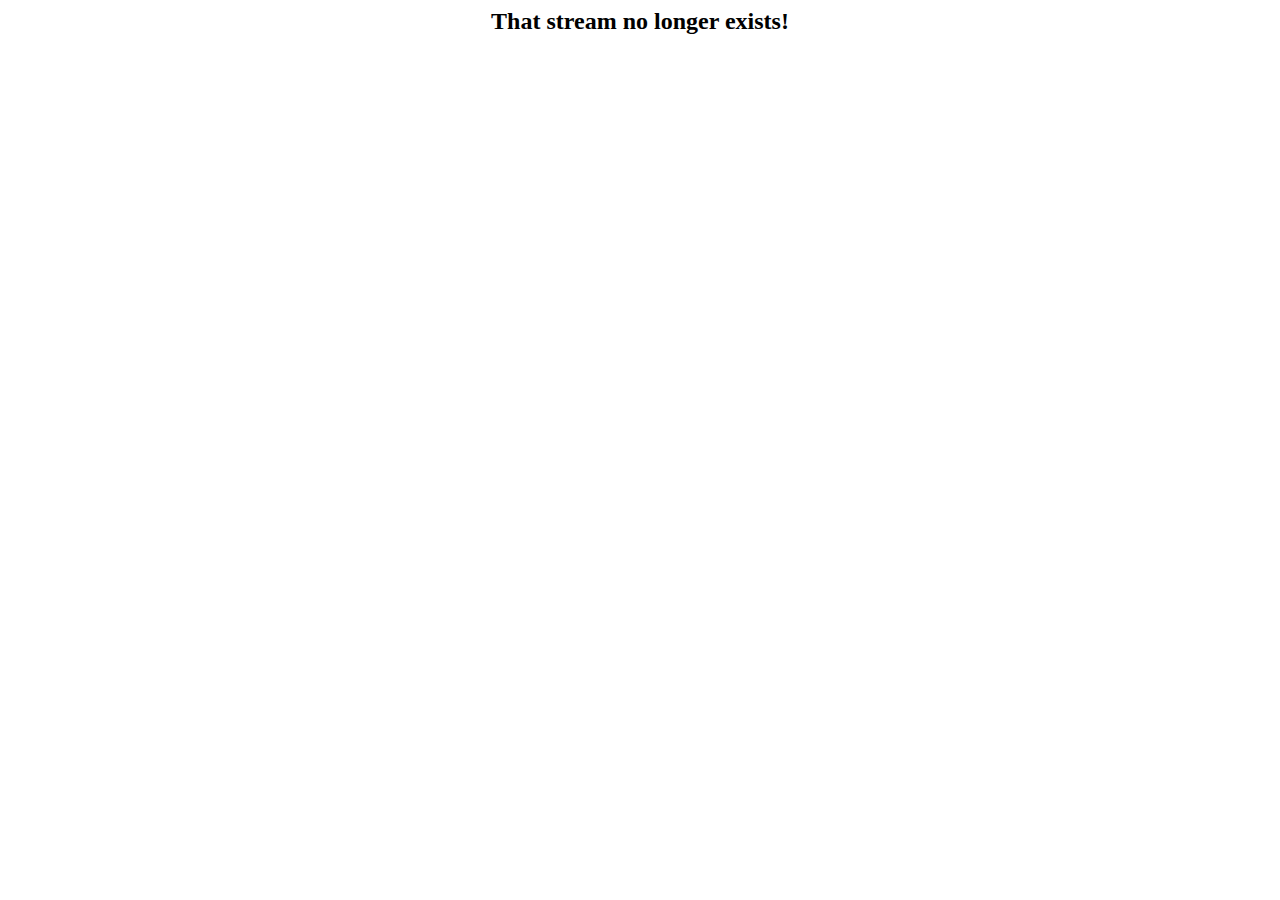
<file: embed.html>
<html>
<head>
	<style>
		#vid-box{
			width: 100%;
			height: 100%;
			text-align: center;
		}
		
		#vid-box video{
			width: 100%;
			height: 100%;
		}
		
		#stream-info{
			position: absolute;
			bottom: 3vh;
			right: 5vw;
		}
		
		#stream-info img, #stream-info span {
			height: 30px;
			font-size: 30px;
			font-family: sans-serif;
			color: #777;
		}
	</style>
</head>
<body>
	<div id="vid-box"></div>
	<div id="stream-info"><img src="img/person_dark.png"/><span id="here-now">0</span></div>
</body>

<script src="https://cdn.pubnub.com/pubnub-3.7.14.min.js"></script>
<script src="http://cdn.pubnub.com/webrtc/webrtc.js"></script>
<script src="http://cdn.pubnub.com/webrtc/rtc-controller.js"></script>
<script>	
	
(function(){

var urlargs     = urlparams();
var video_out   = document.getElementById("vid-box");
var stream_info = document.getElementById("stream-info");
var here_now    = document.getElementById("here-now"); 

// Handle error if stream is not in urlargs.
if (!('stream' in urlargs)) {
	handleNoStream();
    return;
}
var stream = urlargs.stream;

var phone = window.phone = PHONE({
    number        : "EmbedViewer" + Math.floor(Math.random()*100), // listen on username line else random
    publish_key   : 'pub-c-561a7378-fa06-4c50-a331-5c0056d0163c', // Your Pub Key
    subscribe_key : 'sub-c-17b7db8a-3915-11e4-9868-02ee2ddab7fe', // Your Sub Key
    oneway        : true,
});
var ctrl = window.ctrl = CONTROLLER(phone);
ctrl.ready(function(){
	ctrl.isStreaming(stream, function(isOn){
		if (isOn) ctrl.joinStream(stream);
		else handleNoStream();
	}); 
});
ctrl.receive(function(session){
    session.connected(function(session){ stream_info.hidden=false; video_out.appendChild(session.video); });
    session.ended(function(session){ handleNoStream(); });
});
ctrl.streamPresence(function(m){
	here_now.innerHTML = m.occupancy;
});
ctrl.unable(function(){ handleNoStream(); });

// Get URL params
function urlparams() {
    var params = {};
    if (location.href.indexOf('?') < 0) return params;
    PUBNUB.each(
        location.href.split('?')[1].split('&'),
        function(data) { var d = data.split('='); params[d[0]] = d[1]; }
    );
    return params;
}

function handleNoStream(){
	video_out.innerHTML="<h2>That stream no longer exists!</h2>";
	stream_info.hidden=true;
}

}());

</script>
<script>
	(function(i,s,o,g,r,a,m){i['GoogleAnalyticsObject']=r;i[r]=i[r]||function(){
			(i[r].q=i[r].q||[]).push(arguments)},i[r].l=1*new
		Date();a=s.createElement(o),
		m=s.getElementsByTagName(o)[0];a.async=1;a.src=g;m.parentNode.insertBefore(a,m)
	})(window,document,'script','//www.google-analytics.com/analytics.js','ga');

	ga('create', 'UA-46933211-3', 'auto');
	ga('send', 'pageview');

</script>
</file>
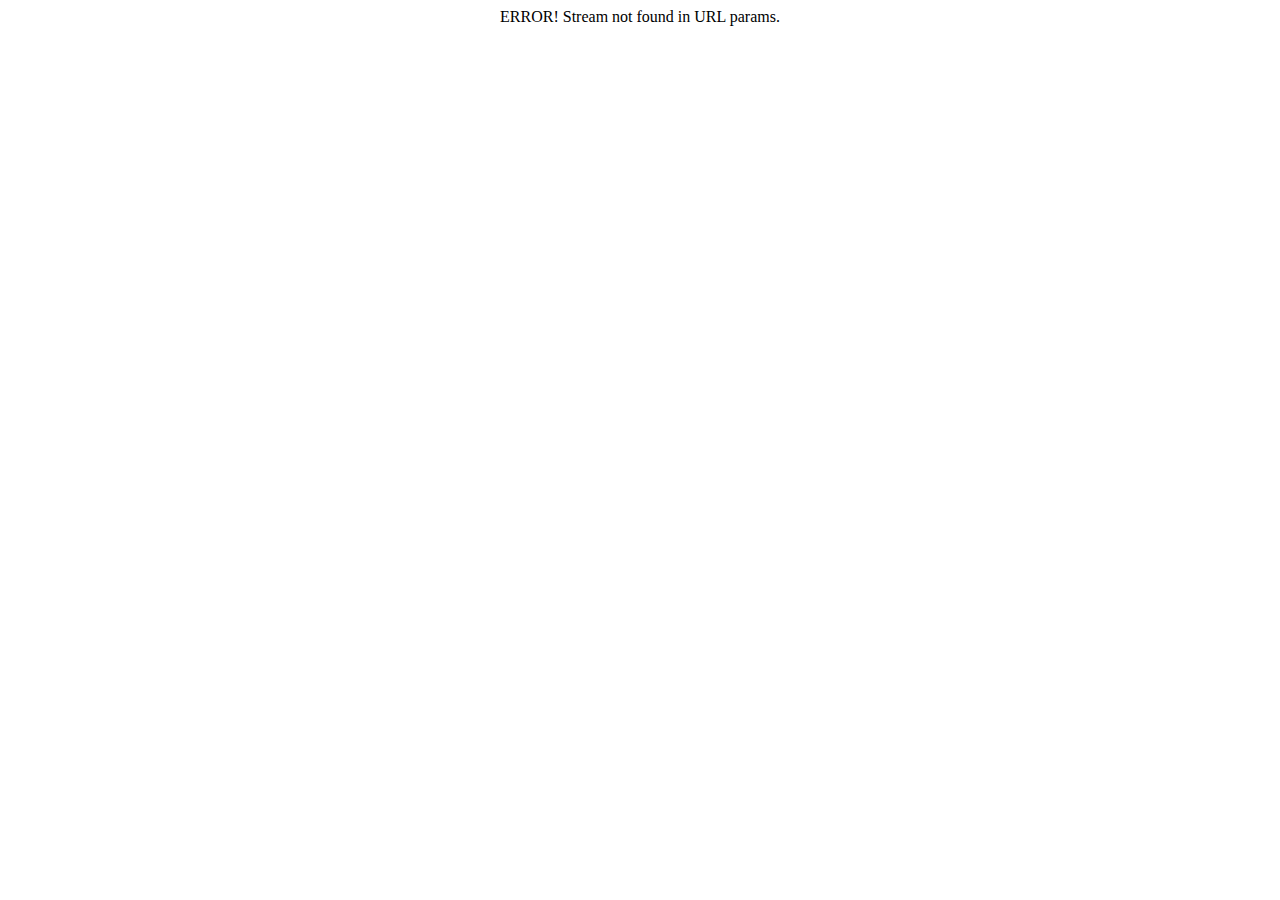
<file: embed_demo.html>
<html>
<head>
	<title>WebRTC Embed Demo</title>
</head>
<body style="text-align: center">
	<div id="embed"></div>
	<h1 id="stream-name"></h1>
</body>
<script src="https://cdn.pubnub.com/pubnub-3.7.14.min.js"></script>
<script type="text/javascript">

(function(){

var urlargs     = urlparams();
var embed_box   = document.getElementById('embed');
var stream_name = document.getElementById('stream-name');

// Handle error if stream is not in urlargs.
if (!('stream' in urlargs)) {
	handleNoStream();
    return;
}
var stream = urlargs.stream;
var width  = 500;
var height = 500;

if ('width'  in urlargs) width = urlargs.width;
if ('height' in urlargs) height = urlargs.height;

stream_name.innerHTML = "Currently Watching: " + stream;
genEmbed(width,height);


function genEmbed(w,h){
	var url = "http://kevingleason.me/SimpleRTC/embed.html?stream=" + stream;
	var embed    = document.createElement('iframe');
	embed.src    = url;
	embed.width  = w;
	embed.height = h;
	embed.setAttribute("frameborder", 0);
	embed_box.innerHTML = embed.outerHTML; // For a preview
}

// Get URL params
function urlparams() {
    var params = {};
    if (location.href.indexOf('?') < 0) return params;
    PUBNUB.each(
        location.href.split('?')[1].split('&'),
        function(data) { var d = data.split('='); params[d[0]] = d[1]; }
    );
    return params;
}

function handleNoStream(){
	embed_box.innerHTML="ERROR! Stream not found in URL params.";
}
	
}());
	
</script>

<script>
	(function(i,s,o,g,r,a,m){i['GoogleAnalyticsObject']=r;i[r]=i[r]||function(){
			(i[r].q=i[r].q||[]).push(arguments)},i[r].l=1*new
		Date();a=s.createElement(o),
		m=s.getElementsByTagName(o)[0];a.async=1;a.src=g;m.parentNode.insertBefore(a,m)
	})(window,document,'script','//www.google-analytics.com/analytics.js','ga');

	ga('create', 'UA-46933211-3', 'auto');
	ga('send', 'pageview');

</script>

</html>
</file>
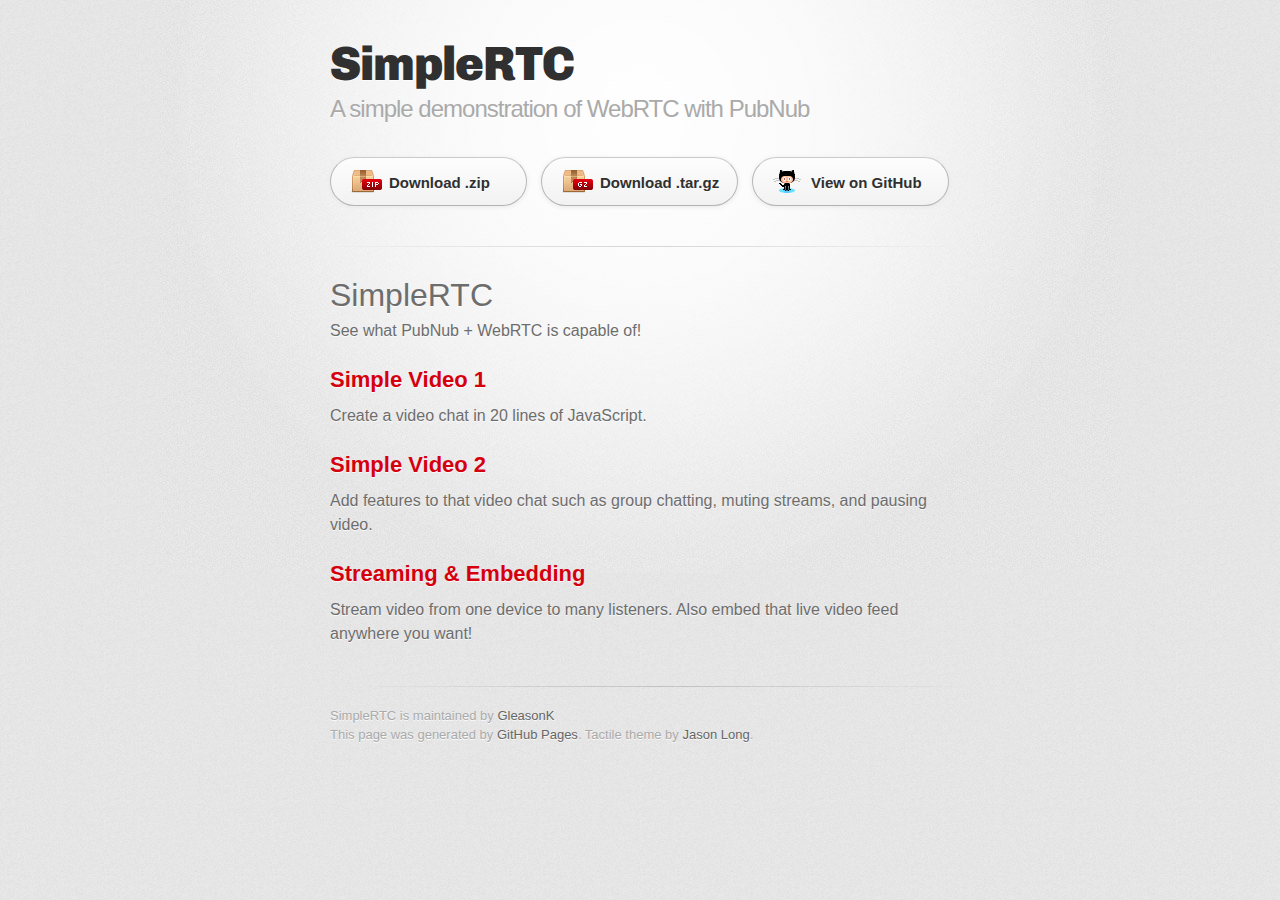
<file: index-bak.html>
<!DOCTYPE html>
<html>
  <head>
    <meta charset='utf-8'>
    <meta http-equiv="X-UA-Compatible" content="chrome=1">
    <link href='https://fonts.googleapis.com/css?family=Chivo:900' rel='stylesheet' type='text/css'>
    <link rel="stylesheet" type="text/css" href="stylesheets/stylesheet.css" media="screen">
    <link rel="stylesheet" type="text/css" href="stylesheets/github-dark.css" media="screen">
    <link rel="stylesheet" type="text/css" href="stylesheets/print.css" media="print">
    <!--[if lt IE 9]>
    <script src="//html5shiv.googlecode.com/svn/trunk/html5.js"></script>
    <![endif]-->
    <title>SimpleRTC by GleasonK</title>
  </head>

  <body>
    <div id="container">
      <div class="inner">

        <header>
		  <h1>SimpleRTC</h1>
          <h2>A simple demonstration of WebRTC with PubNub</h2>
        </header>

        <section id="downloads" class="clearfix">
          <a href="https://github.com/GleasonK/SimpleRTC/zipball/master" id="download-zip" class="button"><span>Download .zip</span></a>
          <a href="https://github.com/GleasonK/SimpleRTC/tarball/master" id="download-tar-gz" class="button"><span>Download .tar.gz</span></a>
          <a href="https://github.com/GleasonK/SimpleRTC" id="view-on-github" class="button"><span>View on GitHub</span></a>
        </section>

        <hr>

        <section id="main_content">
          <h1>
			<a id="simplertc" class="anchor" href="#simplertc" aria-hidden="true"><span class="octicon octicon-link"></span></a>SimpleRTC</h1>

			<p>See what PubNub + WebRTC is capable of!</p>
			<h2><a href="minivid.html">Simple Video 1</a></h2>
			<p>Create a video chat in 20 lines of JavaScript.</p>

			<h2><a href="minivid2.html">Simple Video 2</a></h2>
			<p>Add features to that video chat such as group chatting, muting
			streams, and pausing video.</p>

			<h2><a href="stream.html">Streaming & Embedding</a></h2>
			<p>Stream video from one device to many listeners. Also embed that
		live video feed anywhere you want!</p>

        </section>

        <footer>
          SimpleRTC is maintained by <a href="https://github.com/GleasonK">GleasonK</a><br>
          This page was generated by <a href="https://pages.github.com">GitHub Pages</a>. Tactile theme by <a href="https://twitter.com/jasonlong">Jason Long</a>.
        </footer>

        
          
          
          
          
      </div>
    </div>
  </body>
</html>
</file>
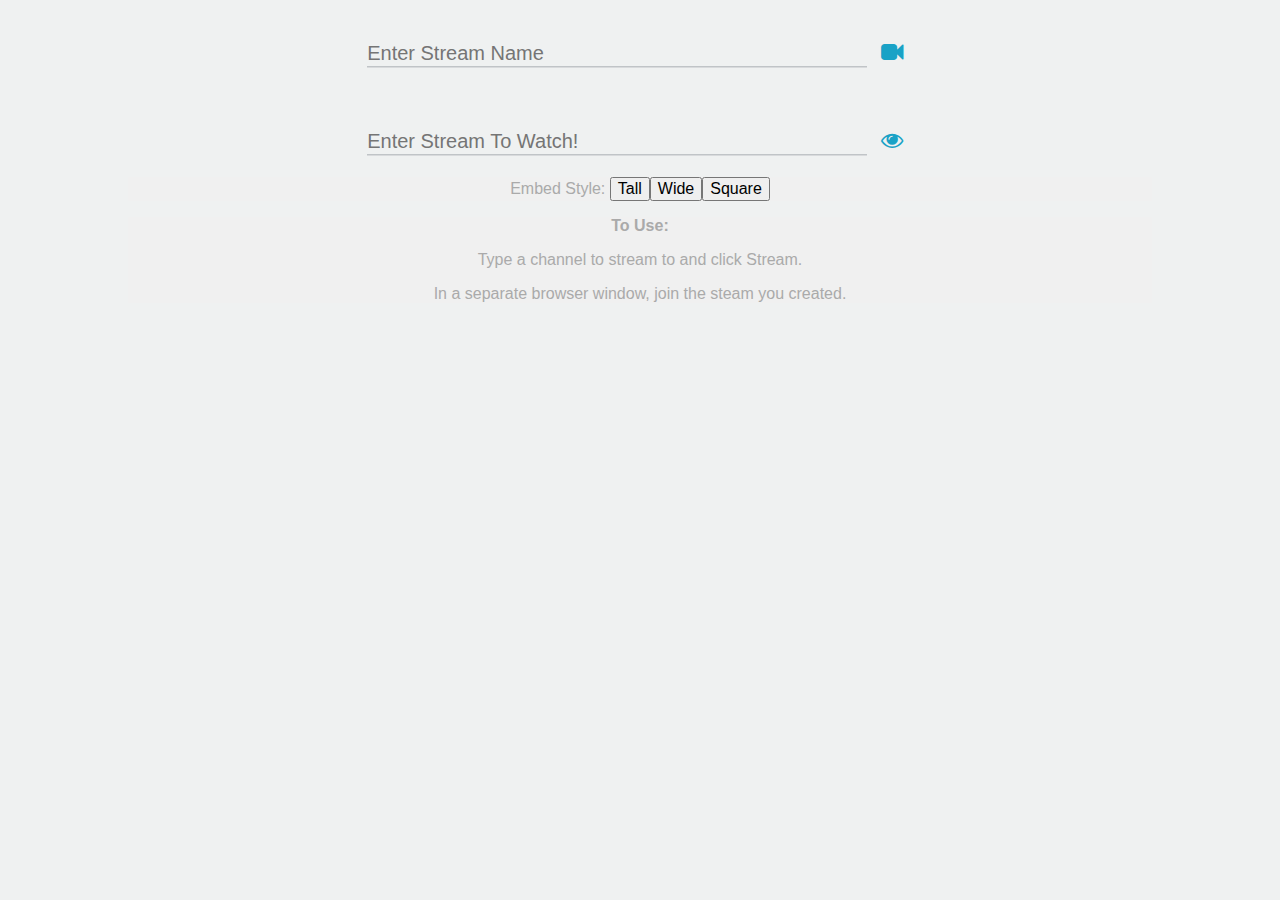
<file: stream.html>
<!DOCTYPE html>
<html lang="en" xmlns="http://www.w3.org/1999/html">
<head>
    <title>PubRTC + Mobile</title>
    <meta http-equiv="Content-Type" content="text/html; charset=utf-8">
    <meta name="viewport" content="width=device-width, initial-scale=1">
    <link rel="stylesheet" type="text/css" href="stylesheets/style.css" />
    <link rel="stylesheet" type="text/css" href="fonts/font-awesome-4.3.0/css/font-awesome.min.css" />
    <script src="js/modernizr.custom.js"></script>
	<link rel="stylesheet" type="text/css" href="stylesheets/normalize.css" />


</head>
<body>
<div class = "bodyDiv">

<!-- =-=-=-=-=-=-=-=-=-=-=-=-=-=-=-=-=-=-=-=-=-=-=-=-=-=-=-=-=-=-=-=-=-=-= -->
<!-- My Phone Number & Dial Areas -->
<!-- =-=-=-=-=-=-=-=-=-=-=-=-=-=-=-=-=-=-=-=-=-=-=-=-=-=-=-=-=-=-=-=-=-=-= -->

    
<div id="vid-box"></div>
    
    
 <div id="stream-info" hidden="true">
        <button id="end" onclick="end()" hidden="true">Done</button>
        <img src="img/person_dark.png"/>
        <span id="here-now">0</span>       
</div> 

    
<form name="streamForm" id="stream" action="#" onsubmit="return errWrap(stream,this);">
    <span class="input input--nao">
        <input class="input__field input__field--nao" type="text" name="streamname" placeholder="Enter Stream Name" id="streamname"/>
                <label class="input__label input__label--nao" for="streamname">
                    <span class="input__label-content input__label-content--nao">        
                    </span>
                </label>
            <svg class="graphic graphic--nao" width="300%" height="100%" viewBox="0 0 1200 60" preserveAspectRatio="none">
                <path d="M0,56.5c0,0,298.666,0,399.333,0C448.336,56.5,513.994,46,597,46c77.327,0,135,10.5,200.999,10.5c95.996,0,402.001,0,402.001,0"/>
            </svg>
    </span>

      <button class="cbutton cbutton--effect-radomir" type="submit" value="Stream" name="stream_submit" style="margin-top: 40px; margin-left:-10px">
            <i class="cbutton__icon fa fa-fw fa fa fa-video-camera"></i>
        </button>
</form>
    

<form name="watchForm" id="watch" action="#" onsubmit="return errWrap(watch,this);">
    <span class="input input--nao">
        <input class="input__field input__field--nao" type="text" name="number" placeholder="Enter Stream To Watch!"/>
                <label class="input__label input__label--nao" for="number">
                    <span class="input__label-content input__label-content--nao">        
                    </span>
                </label>
            <svg class="graphic graphic--nao" width="300%" height="100%" viewBox="0 0 1200 60" preserveAspectRatio="none">
                <path d="M0,56.5c0,0,298.666,0,399.333,0C448.336,56.5,513.994,46,597,46c77.327,0,135,10.5,200.999,10.5c95.996,0,402.001,0,402.001,0"/>
            </svg>
    </span>

       <button class="cbutton cbutton--effect-radomir" type="submit" value="Watch" style="margin-top: 40px; margin-left:-10px">
                <i class="cbutton__icon fa fa-fw fa fa-eye"></i>
        </button>
</form>  
    
<div id="inStream" class="ptext">
	Embed Style: <button onclick="genEmbed(400,600)">Tall</button><button onclick="genEmbed(600,400)">Wide</button><button onclick="genEmbed(500,500)">Square</button><br>
	<div id="embed-code"></div>
	<div id="embed-demo"></div>
</div>
    
<div id="logs" class="ptext" style="background-color:white"></div>

<div class="ptext">
    <p><b>To Use:</b></p>
    <p>Type a channel to stream to and click Stream.</p>
    <p>In a separate browser window, join the steam you created.</p>
</div>
<!-- =-=-=-=-=-=-=-=-=-=-=-=-=-=-=-=-=-=-=-=-=-=-=-=-=-=-=-=-=-=-=-=-=- -->
<!-- WebRTC Peer Connections -->
<!-- =-=-=-=-=-=-=-=-=-=-=-=-=-=-=-=-=-=-=-=-=-=-=-=-=-=-=-=-=-=-=-=-=- -->
<script src="https://ajax.googleapis.com/ajax/libs/jquery/2.1.3/jquery.min.js"></script>
<script src="https://cdn.pubnub.com/pubnub.min.js"></script>
<script src="js/webrtc.js"></script>
<script src="js/rtc-controller.js"></script>

<script type="text/javascript">

var video_out  = document.getElementById("vid-box");
var embed_code = document.getElementById("embed-code");
var embed_demo = document.getElementById("embed-demo");
var here_now   = document.getElementById('here-now');
var stream_info= document.getElementById('stream-info');
var end_stream = document.getElementById('end');

var streamName;

function stream(form) {
	streamName = form.streamname.value || Math.floor(Math.random()*100)+'';
	var phone = window.phone = PHONE({
	    number        : streamName, // listen on username line else random
	    publish_key   : 'pub-c-561a7378-fa06-4c50-a331-5c0056d0163c', // Your Pub Key
	    subscribe_key : 'sub-c-17b7db8a-3915-11e4-9868-02ee2ddab7fe', // Your Sub Key
	    oneway        : true,
	    broadcast     : true
	});
	//phone.debug(function(m){ console.log(m); })
	var ctrl = window.ctrl = CONTROLLER(phone);
	ctrl.ready(function(){
		form.streamname.style.background="#55ff5b";
		form.streamname.value = phone.number(); 
//		form.stream_submit.hidden="true"; 
		ctrl.addLocalStream(video_out);
		ctrl.stream();
        stream_info.hidden=false;
        end_stream.hidden =false;
		addLog("Streaming to " + streamName); 
	});
	ctrl.receive(function(session){
	    session.connected(function(session){ addLog(session.number + " has joined."); });
	    session.ended(function(session) { addLog(session.number + " has left."); console.log(session)});
	});
	ctrl.streamPresence(function(m){
		here_now.innerHTML=m.occupancy;
		addLog(m.occupancy + " currently watching.");
	});
	return false;
}

function watch(form){
	var num = form.number.value;
	var phone = window.phone = PHONE({
	    number        : "Viewer" + Math.floor(Math.random()*100), // listen on username line else random
	    publish_key   : 'pub-c-561a7378-fa06-4c50-a331-5c0056d0163c', // Your Pub Key
	    subscribe_key : 'sub-c-17b7db8a-3915-11e4-9868-02ee2ddab7fe', // Your Sub Key
	    oneway        : true
	});
	var ctrl = window.ctrl = CONTROLLER(phone);
	ctrl.ready(function(){
		ctrl.isStreaming(num, function(isOn){
			if (isOn) ctrl.joinStream(num);
			else alert("User is not streaming!");
		});
		addLog("Joining stream  " + num); 
	});
	ctrl.receive(function(session){
	    session.connected(function(session){ 
            video_out.appendChild(session.video); 
            addLog(session.number + " has joined.");
            stream_info.hidden=false;
        });
	    session.ended(function(session) { addLog(session.number + " has left."); });
	});
	ctrl.streamPresence(function(m){
		here_now.innerHTML=m.occupancy;
		addLog(m.occupancy + " currently watching.");
	});
	return false;
}

function getVideo(number){
	return $('*[data-number="'+number+'"]');
}

function addLog(log){
	$('#logs').append("<p>"+log+"</p>");
}

function end(){
	if (!window.phone) return;
	ctrl.hangup();
    video_out.innerHTML = "";
//	phone.pubnub.unsubscribe(); // unsubscribe all?
}

function genEmbed(w,h){
	if (!streamName) return;
	var url = "http://kevingleason.me/SimpleRTC/embed.html?stream=" + streamName;
	var embed    = document.createElement('iframe');
	embed.src    = url;
	embed.width  = w;
	embed.height = h;
	embed.setAttribute("frameborder", 0);
	embed_demo.innerHTML = "<a href='embed_demo.html?stream="+streamName+"&width="+w+"&height="+h+"'>Embed Demo</a>" 
	embed_code.innerHTML = 'Embed Code: ';
	embed_code.appendChild(document.createTextNode(embed.outerHTML));
}

function errWrap(fxn, form){
	try {
		return fxn(form);
	} catch(err) {
		alert("WebRTC is currently only supported by Chrome, Opera, and Firefox");
		return false;
	}
}

</script>

<script>
	(function(i,s,o,g,r,a,m){i['GoogleAnalyticsObject']=r;i[r]=i[r]||function(){
			(i[r].q=i[r].q||[]).push(arguments)},i[r].l=1*new
		Date();a=s.createElement(o),
		m=s.getElementsByTagName(o)[0];a.async=1;a.src=g;m.parentNode.insertBefore(a,m)
	})(window,document,'script','//www.google-analytics.com/analytics.js','ga');

	ga('create', 'UA-46933211-3', 'auto');
	ga('send', 'pageview');

</script>

</div>
</body>
</html>
</file>
<file: stylesheets/github-dark.css>
/*
   Copyright 2014 GitHub Inc.

   Licensed under the Apache License, Version 2.0 (the "License");
   you may not use this file except in compliance with the License.
   You may obtain a copy of the License at

       http://www.apache.org/licenses/LICENSE-2.0

   Unless required by applicable law or agreed to in writing, software
   distributed under the License is distributed on an "AS IS" BASIS,
   WITHOUT WARRANTIES OR CONDITIONS OF ANY KIND, either express or implied.
   See the License for the specific language governing permissions and
   limitations under the License.

*/

.pl-c /* comment */ {
  color: #969896;
}

.pl-c1      /* constant, markup.raw, meta.diff.header, meta.module-reference, meta.property-name, support, support.constant, support.variable, variable.other.constant */,
.pl-s .pl-v /* string variable */ {
  color: #0099cd;
}

.pl-e  /* entity */,
.pl-en /* entity.name */ {
  color: #9774cb;
}

.pl-s .pl-s1 /* string source */,
.pl-smi      /* storage.modifier.import, storage.modifier.package, storage.type.java, variable.other, variable.parameter.function */ {
  color: #ddd;
}

.pl-ent /* entity.name.tag */ {
  color: #7bcc72;
}

.pl-k /* keyword, storage, storage.type */ {
  color: #cc2372;
}

.pl-pds              /* punctuation.definition.string, string.regexp.character-class */,
.pl-s                /* string */,
.pl-s .pl-pse .pl-s1 /* string punctuation.section.embedded source */,
.pl-sr               /* string.regexp */,
.pl-sr .pl-cce       /* string.regexp constant.character.escape */,
.pl-sr .pl-sra       /* string.regexp string.regexp.arbitrary-repitition */,
.pl-sr .pl-sre       /* string.regexp source.ruby.embedded */ {
  color: #3c66e2;
}

.pl-v /* variable */ {
  color: #fb8764;
}

.pl-id /* invalid.deprecated */ {
  color: #e63525;
}

.pl-ii /* invalid.illegal */ {
  background-color: #e63525;
  color: #f8f8f8;
}

.pl-sr .pl-cce /* string.regexp constant.character.escape */ {
  color: #7bcc72;
  font-weight: bold;
}

.pl-ml /* markup.list */ {
  color: #c26b2b;
}

.pl-mh        /* markup.heading */,
.pl-mh .pl-en /* markup.heading entity.name */,
.pl-ms        /* meta.separator */ {
  color: #264ec5;
  font-weight: bold;
}

.pl-mq /* markup.quote */ {
  color: #00acac;
}

.pl-mi /* markup.italic */ {
  color: #ddd;
  font-style: italic;
}

.pl-mb /* markup.bold */ {
  color: #ddd;
  font-weight: bold;
}

.pl-md /* markup.deleted, meta.diff.header.from-file */ {
  background-color: #ffecec;
  color: #bd2c00;
}

.pl-mi1 /* markup.inserted, meta.diff.header.to-file */ {
  background-color: #eaffea;
  color: #55a532;
}

.pl-mdr /* meta.diff.range */ {
  color: #9774cb;
  font-weight: bold;
}

.pl-mo /* meta.output */ {
  color: #264ec5;
}
</file>
<file: stylesheets/print.css>
html, body, div, span, applet, object, iframe,
h1, h2, h3, h4, h5, h6, p, blockquote, pre,
a, abbr, acronym, address, big, cite, code,
del, dfn, em, img, ins, kbd, q, s, samp,
small, strike, strong, sub, sup, tt, var,
b, u, i, center,
dl, dt, dd, ol, ul, li,
fieldset, form, label, legend,
table, caption, tbody, tfoot, thead, tr, th, td,
article, aside, canvas, details, embed,
figure, figcaption, footer, header, hgroup,
menu, nav, output, ruby, section, summary,
time, mark, audio, video {
  padding: 0;
  margin: 0;
  font: inherit;
  font-size: 100%;
  vertical-align: baseline;
  border: 0;
}
/* HTML5 display-role reset for older browsers */
article, aside, details, figcaption, figure,
footer, header, hgroup, menu, nav, section {
  display: block;
}
body {
  line-height: 1;
}
ol, ul {
  list-style: none;
}
blockquote, q {
  quotes: none;
}
blockquote:before, blockquote:after,
q:before, q:after {
  content: '';
  content: none;
}
table {
  border-spacing: 0;
  border-collapse: collapse;
}
body {
  font-family: 'Helvetica Neue', Helvetica, Arial, serif;
  font-size: 13px;
  line-height: 1.5;
  color: #000;
}

a {
  font-weight: bold;
  color: #d5000d;
}

header {
  padding-top: 35px;
  padding-bottom: 10px;
}

header h1 {
  font-size: 48px;
  font-weight: bold;
  line-height: 1.2;
  color: #303030;
  letter-spacing: -1px;
}

header h2 {
  font-size: 24px;
  font-weight: normal;
  line-height: 1.3;
  color: #aaa;
  letter-spacing: -1px;
}
#downloads {
  display: none;
}
#main_content {
  padding-top: 20px;
}

code, pre {
  margin-bottom: 30px;
  font-family: Monaco, "Bitstream Vera Sans Mono", "Lucida Console", Terminal;
  font-size: 12px;
  color: #222;
}

code {
  padding: 0 3px;
}

pre {
  padding: 20px;
  overflow: auto;
  border: solid 1px #ddd;
}
pre code {
  padding: 0;
}

ul, ol, dl {
  margin-bottom: 20px;
}


/* COMMON STYLES */

table {
  width: 100%;
  border: 1px solid #ebebeb;
}

th {
  font-weight: 500;
}

td {
  font-weight: 300;
  text-align: center;
  border: 1px solid #ebebeb;
}

form {
  padding: 20px;
  background: #f2f2f2;

}


/* GENERAL ELEMENT TYPE STYLES */

h1 {
  font-size: 2.8em;
}

h2 {
  margin-bottom: 8px;
  font-size: 22px;
  font-weight: bold;
  color: #303030;
}

h3 {
  margin-bottom: 8px;
  font-size: 18px;
  font-weight: bold;
  color: #d5000d;
}

h4 {
  font-size: 16px;
  font-weight: bold;
  color: #303030;
}

h5 {
  font-size: 1em;
  color: #303030;
}

h6 {
  font-size: .8em;
  color: #303030;
}

p {
  margin-bottom: 20px;
  font-weight: 300;
}

a {
  text-decoration: none;
}

p a {
  font-weight: 400;
}

blockquote {
  padding: 0 0 0 30px;
  margin-bottom: 20px;
  font-size: 1.6em;
  border-left: 10px solid #e9e9e9;
}

ul li {
  list-style-position: inside;
  list-style: disc;
  padding-left: 20px;
}

ol li {
  list-style-position: inside;
  list-style: decimal;
  padding-left: 3px;
}

dl dd {
  font-style: italic;
  font-weight: 100;
}

footer {
  padding-top: 20px;
  padding-bottom: 30px;
  margin-top: 40px;
  font-size: 13px;
  color: #aaa;
}

footer a {
  color: #666;
}

/* MISC */
.clearfix:after {
  display: block;
  height: 0;
  clear: both;
  visibility: hidden;
  content: '.';
}

.clearfix {display: inline-block;}
* html .clearfix {height: 1%;}
.clearfix {display: block;}
</file>
<file: stylesheets/style.css>
.input {
	position: relative;
	z-index: 1;
	display: inline-block;
	margin: 1em;
	max-width: 500px;
	width: calc(100% - 2em);
	vertical-align: top;
}

.input__field{
	position: relative;
	display: block;
	float: right;
	padding: 0.8em;
	width: 60%;
	border: none;
	border-radius: 0;
	background: #f0f0f0;
	color: #aaa;
	font-weight: 400;
	font-family: "Avenir Next", "Helvetica Neue", Helvetica, Arial, sans-serif;
	-webkit-appearance: none; /* for box shadows to show on iOS */
}

.ptext{
    margin-left: 10%;
	width: 80%;
	border: none;
	border-radius: 0;
	background: #f0f0f0;
	color: #aaa;
	font-weight: 400;
	font-family: "Avenir Next", "Helvetica Neue", Helvetica, Arial, sans-serif;
	-webkit-appearance: none; /* for box shadows to show on iOS */
}

.input__field:focus {
	outline: none;
}

.input__label {
	display: inline-block;
	float: right;
	padding: 0 1em;
	width: 40%;
	color: #696969;
	font-weight: bold;
	font-size: 70.25%;
	-webkit-font-smoothing: antialiased;
    -moz-osx-font-smoothing: grayscale;
	-webkit-touch-callout: none;
	-webkit-user-select: none;
	-khtml-user-select: none;
	-moz-user-select: none;
	-ms-user-select: none;
	user-select: none;
}

.input__label-content {
	position: relative;
	display: block;
	padding: 1.6em 0;
	width: 100%;
}

.graphic {
	position: absolute;
	top: 0;
	left: 0;
	fill: none;
}

.icon {
	color: #ddd;
	font-size: 150%;
}




/* Nao */
.input--nao {
	overflow: hidden;
	padding-top: 1em;
}

.input__field--nao {
	padding: 0.5em 0em 0.25em;
	width: 100%;
	background: transparent;
	color: #19a2c6;
	font-size: 1.25em;
}

.input__label--nao {
	position: absolute;
	top: 0.95em;
	font-size: 0.85em;
	left: 0;
	display: block;
	width: 100%;
	text-align: left;
	padding: 0em;
	pointer-events: none;
	-webkit-transform-origin: 0 0;
	transform-origin: 0 0;
	-webkit-transition: -webkit-transform 0.2s 0.15s, color 1s;
	transition: transform 0.2s 0.15s, color 1s;
	-webkit-transition-timing-function: ease-out;
	transition-timing-function: ease-out;
}

.graphic--nao {
	stroke: #92989e;
	pointer-events: none;
	-webkit-transition: -webkit-transform 0.7s, stroke 0.7s;
	transition: transform 0.7s, stroke 0.7s;
	-webkit-transition-timing-function: cubic-bezier(0, 0.25, 0.5, 1);
	transition-timing-function: cubic-bezier(0, 0.25, 0.5, 1);
} 

.input__field--nao:focus + .input__label--nao,
.input--filled .input__label--nao {
	color: #333;
	-webkit-transform: translate3d(0, -1.25em, 0) scale3d(0.75, 0.75, 1);
	transform: translate3d(0, -1.25em, 0) scale3d(0.75, 0.75, 1);
}

.input__field--nao:focus ~ .graphic--nao,
.input--filled .graphic--nao {
	stroke: #333;
	-webkit-transform: translate3d(-66.6%, 0, 0);
	transform: translate3d(-66.6%, 0, 0);
}


/* Video Box */

#vid-box video{
	width: 100%;
	height: auto;
    max-height: 50vh;
    max-width: auto;
    
}
body{
    background-color: #eff1f1;
}
.bodyDiv{
    text-align: center;
}

.video2{
    width: 33%;
}

video{
    width: 25%;
    
}

@media only screen 
and (min-width : 320px) 
and (max-width : 800px){   
    #vid-box video{
        width: 100%;
        height: auto;
    }
    body{background-color: yellow:}
}



.inputButton{
    margin-top: 35px;
}




/* General styles for the modal */

/* 
Styles for the html/body for special modal where we want 3d effects
Note that we need a container wrapping all content on the page for the 
perspective effects (not including the modals and the overlay).
*/
.md-perspective,
.md-perspective body {
	height: 100%;
	overflow: hidden;
}

.md-perspective body  {
	background: #222;
	-webkit-perspective: 600px;
	-moz-perspective: 600px;
	perspective: 600px;
}

.container {
	background: #e74c3c;
	min-height: 100%;
}

.md-modal {
	position: fixed;
	top: 50%;
	left: 50%;
	width: 50%;
	max-width: 630px;
	min-width: 320px;
	height: auto;
	z-index: 2000;
	visibility: hidden;
	-webkit-backface-visibility: hidden;
	-moz-backface-visibility: hidden;
	backface-visibility: hidden;
	-webkit-transform: translateX(-50%) translateY(-50%);
	-moz-transform: translateX(-50%) translateY(-50%);
	-ms-transform: translateX(-50%) translateY(-50%);
	transform: translateX(-50%) translateY(-50%);
    
}

.md-show {
	visibility: visible;
        border: 3px solid #19a2c6;


}

.md-overlay {
	position: fixed;
	width: 100%;
	height: 100%;
	visibility: hidden;
	top: 0;
	left: 0;
	z-index: 1000;
	opacity: 0;
	background: #d02129;
	-webkit-transition: all 0.3s;
	-moz-transition: all 0.3s;
	transition: all 0.3s;
    

}

.md-show ~ .md-overlay {
	opacity: 1;
	visibility: visible;
    
}

/* Content styles */
.md-content {
/*	color: #fff;*/
	background: #d02129;
	position: relative;
	border-radius: 3px;
	margin: 0 auto;

}

.md-content h3 {
	margin: 0;
	padding: 0.4em;
	text-align: center;
	font-size: 2.4em;
	font-weight: 300;
	opacity: 0.8;
	background: rgba(0,0,0,0.1);
	border-radius: 3px 3px 0 0;
}

.md-content > div {
	padding: 15px 40px 30px;
	margin: 0;
	font-weight: 300;
	font-size: 1.15em;
}

.md-content > div p {
	margin: 0;
	padding: 10px 0;
}

.md-content > div ul {
	margin: 0;
	padding: 0 0 30px 20px;
}

.md-content > div ul li {
	padding: 5px 0;
}

.md-content button {
	font-size: 2em;
    background-color: #d02129;
    border-style: none;
    color: #eff1f1;

}
/* Effect 13: 3D slit */
.md-effect-13.md-modal {
	-webkit-perspective: 1300px;
	-moz-perspective: 1300px;
	perspective: 1300px;
}

.md-effect-13 .md-content {
	-webkit-transform-style: preserve-3d;
	-moz-transform-style: preserve-3d;
	transform-style: preserve-3d;
	-webkit-transform: translateZ(-3000px) rotateY(90deg);
	-moz-transform: translateZ(-3000px) rotateY(90deg);
	-ms-transform: translateZ(-3000px) rotateY(90deg);
	transform: translateZ(-3000px) rotateY(90deg);
	opacity: 0;
}

.md-show.md-effect-13 .md-content {
	-webkit-animation: slit .7s forwards ease-out;
	-moz-animation: slit .7s forwards ease-out;
	animation: slit .7s forwards ease-out;
}

@-webkit-keyframes slit {
	50% { -webkit-transform: translateZ(-250px) rotateY(89deg); opacity: .5; -webkit-animation-timing-function: ease-out;}
	100% { -webkit-transform: translateZ(0) rotateY(0deg); opacity: 1; }
}

@-moz-keyframes slit {
	50% { -moz-transform: translateZ(-250px) rotateY(89deg); opacity: .5; -moz-animation-timing-function: ease-out;}
	100% { -moz-transform: translateZ(0) rotateY(0deg); opacity: 1; }
}

@keyframes slit {
	50% { transform: translateZ(-250px) rotateY(89deg); opacity: 1; animation-timing-function: ease-in;}
	100% { transform: translateZ(0) rotateY(0deg); opacity: 1; }
}




/* Button */
.cbutton {
	position: relative;
	display: inline-block;
	margin: 1em;
	padding: 0;
	border: none;
	background: none;
	color: #19a2c6;
	font-size: 1.4em;
	overflow: visible;
	-webkit-transition: color 0.7s;
	transition: color 0.7s;
	-webkit-tap-highlight-color: rgba(0, 0, 0, 0);
}

.cbutton.cbutton--click,
.cbutton:focus {
	outline: none;
	color: #3c8ddc;
}

.cbutton__icon {
	display: block;
}

.cbutton__text {
	position: absolute;
	opacity: 0;
	pointer-events: none;
}

.cbutton::after {
	position: absolute;
	top: 50%;
	left: 50%;
	margin: -35px 0 0 -35px;
	width: 70px;
	height: 70px;
	border-radius: 50%;
	content: '';
	opacity: 0;
	pointer-events: none;
}
/* Radomir */
.cbutton--effect-radomir::after {
	box-shadow: inset 0 0 0 35px rgba(111,148,182,0);
}

.cbutton--effect-radomir.cbutton--click::after {
	-webkit-animation: anim-effect-radomir 0.5s ease-out forwards;
	animation: anim-effect-radomir 0.5s ease-out forwards;
}

@-webkit-keyframes anim-effect-radomir {
	0% {
		opacity: 1;
		-webkit-transform: scale3d(0.4, 0.4, 1);
		transform: scale3d(0.4, 0.4, 1);
	}
	80% {
		box-shadow: inset 0 0 0 2px rgba(111,148,182,0.8);
		opacity: 0.1;
	}
	100% {
		box-shadow: inset 0 0 0 2px rgba(111,148,182,0.8);
		opacity: 0;
		-webkit-transform: scale3d(1.2, 1.2, 1);
		transform: scale3d(1.2, 1.2, 1);
	}
}

@keyframes anim-effect-radomir {
	0% {
		opacity: 1;
		-webkit-transform: scale3d(0.4, 0.4, 1);
		transform: scale3d(0.4, 0.4, 1);
	}
	80% {
		box-shadow: inset 0 0 0 2px rgba(111,148,182,0.8);
		opacity: 0.1;
	}
	100% {
		box-shadow: inset 0 0 0 2px rgba(111,148,182,0.8);
		opacity: 0;
		-webkit-transform: scale3d(1.2, 1.2, 1);
		transform: scale3d(1.2, 1.2, 1);
	}
}
</file>
<file: stylesheets/stylesheet.css>
/* http://meyerweb.com/eric/tools/css/reset/
   v2.0 | 20110126
   License: none (public domain)
*/
html, body, div, span, applet, object, iframe,
h1, h2, h3, h4, h5, h6, p, blockquote, pre,
a, abbr, acronym, address, big, cite, code,
del, dfn, em, img, ins, kbd, q, s, samp,
small, strike, strong, sub, sup, tt, var,
b, u, i, center,
dl, dt, dd, ol, ul, li,
fieldset, form, label, legend,
table, caption, tbody, tfoot, thead, tr, th, td,
article, aside, canvas, details, embed,
figure, figcaption, footer, header, hgroup,
menu, nav, output, ruby, section, summary,
time, mark, audio, video {
	padding: 0;
	margin: 0;
	font: inherit;
	font-size: 100%;
	vertical-align: baseline;
	border: 0;
}
/* HTML5 display-role reset for older browsers */
article, aside, details, figcaption, figure,
footer, header, hgroup, menu, nav, section {
	display: block;
}
body {
	line-height: 1;
}
ol, ul {
	list-style: none;
}
blockquote, q {
	quotes: none;
}
blockquote:before, blockquote:after,
q:before, q:after {
	content: '';
	content: none;
}
table {
	border-spacing: 0;
	border-collapse: collapse;
}

/* LAYOUT STYLES */
body {
  font-family: 'Helvetica Neue', Helvetica, Arial, serif;
  font-size: 1em;
  line-height: 1.5;
  color: #6d6d6d;
  text-shadow: 0 1px 0 rgba(255, 255, 255, 0.8);
  background: #e7e7e7 url(../img/body-bg.png) 0 0 repeat;
}

a {
  color: #d5000d;
}
a:hover {
  color: #c5000c;
}

header {
  padding-top: 35px;
  padding-bottom: 25px;
}

header h1 {
  font-family: 'Chivo', 'Helvetica Neue', Helvetica, Arial, serif;
  font-size: 48px; font-weight: 900;
  line-height: 1.2;
  color: #303030;
  letter-spacing: -1px;
}

header h2 {
  font-size: 24px;
  font-weight: normal;
  line-height: 1.3;
  color: #aaa;
  letter-spacing: -1px;
}

#container {
  min-height: 595px;
  background: transparent url(../img/highlight-bg.jpg) 50% 0 no-repeat;
}

.inner {
  width: 620px;
  margin: 0 auto;
}

#container .inner img {
  max-width: 100%;
}

#downloads {
  margin-bottom: 40px;
}

a.button {
  display: block;
  float: left;
  width: 179px;
  padding: 12px 8px 12px 8px;
  margin-right: 14px;
  font-size: 15px;
  font-weight: bold;
  line-height: 25px;
  color: #303030;
  background: #fdfdfd; /* Old browsers */
  background: -moz-linear-gradient(top,  #fdfdfd 0%, #f2f2f2 100%); /* FF3.6+ */
  background: -webkit-gradient(linear, left top, left bottom, color-stop(0%,#fdfdfd), color-stop(100%,#f2f2f2)); /* Chrome,Safari4+ */
  background: -webkit-linear-gradient(top,  #fdfdfd 0%,#f2f2f2 100%); /* Chrome10+,Safari5.1+ */
  background: -o-linear-gradient(top,  #fdfdfd 0%,#f2f2f2 100%); /* Opera 11.10+ */
  background: -ms-linear-gradient(top,  #fdfdfd 0%,#f2f2f2 100%); /* IE10+ */
  background: linear-gradient(top,  #fdfdfd 0%,#f2f2f2 100%); /* W3C */
  filter: progid:DXImageTransform.Microsoft.gradient( startColorstr='#fdfdfd', endColorstr='#f2f2f2',GradientType=0 ); /* IE6-9 */
  border-top: solid 1px #cbcbcb;
  border-right: solid 1px #b7b7b7;
  border-bottom: solid 1px #b3b3b3;
  border-left: solid 1px #b7b7b7;
  border-radius: 30px;
  -webkit-box-shadow: 10px 10px 5px #888;
  -moz-box-shadow: 10px 10px 5px #888;
  box-shadow: 0px 1px 5px #e8e8e8;
  -moz-border-radius: 30px;
  -webkit-border-radius: 30px;
}
a.button:hover {
  background: #fafafa; /* Old browsers */
  background: -moz-linear-gradient(top,  #fdfdfd 0%, #f6f6f6 100%); /* FF3.6+ */
  background: -webkit-gradient(linear, left top, left bottom, color-stop(0%,#fdfdfd), color-stop(100%,#f6f6f6)); /* Chrome,Safari4+ */
  background: -webkit-linear-gradient(top,  #fdfdfd 0%,#f6f6f6 100%); /* Chrome10+,Safari5.1+ */
  background: -o-linear-gradient(top,  #fdfdfd 0%,#f6f6f6 100%); /* Opera 11.10+ */
  background: -ms-linear-gradient(top,  #fdfdfd 0%,#f6f6f6 100%); /* IE10+ */
  background: linear-gradient(top,  #fdfdfd 0%,#f6f6f6, 100%); /* W3C */
  filter: progid:DXImageTransform.Microsoft.gradient( startColorstr='#fdfdfd', endColorstr='#f6f6f6',GradientType=0 ); /* IE6-9 */
  border-top: solid 1px #b7b7b7;
  border-right: solid 1px #b3b3b3;
  border-bottom: solid 1px #b3b3b3;
  border-left: solid 1px #b3b3b3;
}

a.button span {
  display: block;
  height: 23px;
  padding-left: 50px;
}

#download-zip span {
  background: transparent url(../img/zip-icon.png) 12px 50% no-repeat;
}
#download-tar-gz span {
  background: transparent url(../img/tar-gz-icon.png) 12px 50% no-repeat;
}
#view-on-github span {
  background: transparent url(../img/octocat-icon.png) 12px 50% no-repeat;
}
#view-on-github {
  margin-right: 0;
}

code, pre {
  margin-bottom: 30px;
  font-family: Monaco, "Bitstream Vera Sans Mono", "Lucida Console", Terminal;
  font-size: 14px;
  color: #222;
}

code {
  padding: 0 3px;
  background-color: #f2f2f2;
  border: solid 1px #ddd;
}

pre {
  padding: 20px;
  overflow: auto;
  color: #f2f2f2;
  text-shadow: none;
  background: #303030;
}
pre code {
  padding: 0;
  color: #f2f2f2;
  background-color: #303030;
  border: none;
}

ul, ol, dl {
  margin-bottom: 20px;
}


/* COMMON STYLES */

hr {
  height: 1px;
  padding-bottom: 1em;
  margin-top: 1em;
  line-height: 1px;
  background: transparent url('../img/hr.png') 50% 0 no-repeat;
  border: none;
}

strong {
  font-weight: bold;
}

em {
  font-style: italic;
}

table {
  width: 100%;
  border: 1px solid #ebebeb;
}

th {
  font-weight: 500;
}

td {
  font-weight: 300;
  text-align: center;
  border: 1px solid #ebebeb;
}

form {
  padding: 20px;
  background: #f2f2f2;

}


/* GENERAL ELEMENT TYPE STYLES */

h1 {
  font-size: 32px;
}

h2 {
  margin-bottom: 8px;
  font-size: 22px;
  font-weight: bold;
  color: #303030;
}

h3 {
  margin-bottom: 8px;
  font-size: 18px;
  font-weight: bold;
  color: #d5000d;
}

h4 {
  font-size: 16px;
  font-weight: bold;
  color: #303030;
}

h5 {
  font-size: 1em;
  color: #303030;
}

h6 {
  font-size: .8em;
  color: #303030;
}

p {
  margin-bottom: 20px;
  font-weight: 300;
}

a {
  text-decoration: none;
}

p a {
  font-weight: 400;
}

blockquote {
  padding: 0 0 0 30px;
  margin-bottom: 20px;
  font-size: 1.6em;
  border-left: 10px solid #e9e9e9;
}

ul li {
  list-style-position: inside;
  list-style: disc;
  padding-left: 20px;
}

ol li {
  list-style-position: inside;
  list-style: decimal;
  padding-left: 3px;
}

dl dt {
  color: #303030;
}

footer {
  padding-top: 20px;
  padding-bottom: 30px;
  margin-top: 40px;
  font-size: 13px;
  color: #aaa;
  background: transparent url('../img/hr.png') 0 0 no-repeat;
}

footer a {
  color: #666;
}
footer a:hover {
  color: #444;
}

/* MISC */
.clearfix:after {
  display: block;
  height: 0;
  clear: both;
  visibility: hidden;
  content: '.';
}

.clearfix {display: inline-block;}
* html .clearfix {height: 1%;}
.clearfix {display: block;}

/* #Media Queries
================================================== */

/* Smaller than standard 960 (devices and browsers) */
@media only screen and (max-width: 959px) { }

/* Tablet Portrait size to standard 960 (devices and browsers) */
@media only screen and (min-width: 768px) and (max-width: 959px) { }

/* All Mobile Sizes (devices and browser) */
@media only screen and (max-width: 767px) {
  header {
    padding-top: 10px;
    padding-bottom: 10px;
  }
  #downloads {
    margin-bottom: 25px;
  }
  #download-zip, #download-tar-gz {
    display: none;
  }
  .inner {
    width: 94%;
    margin: 0 auto;
  }
}

/* Mobile Landscape Size to Tablet Portrait (devices and browsers) */
@media only screen and (min-width: 480px) and (max-width: 767px) { }

/* Mobile Portrait Size to Mobile Landscape Size (devices and browsers) */
@media only screen and (max-width: 479px) { }
</file>
